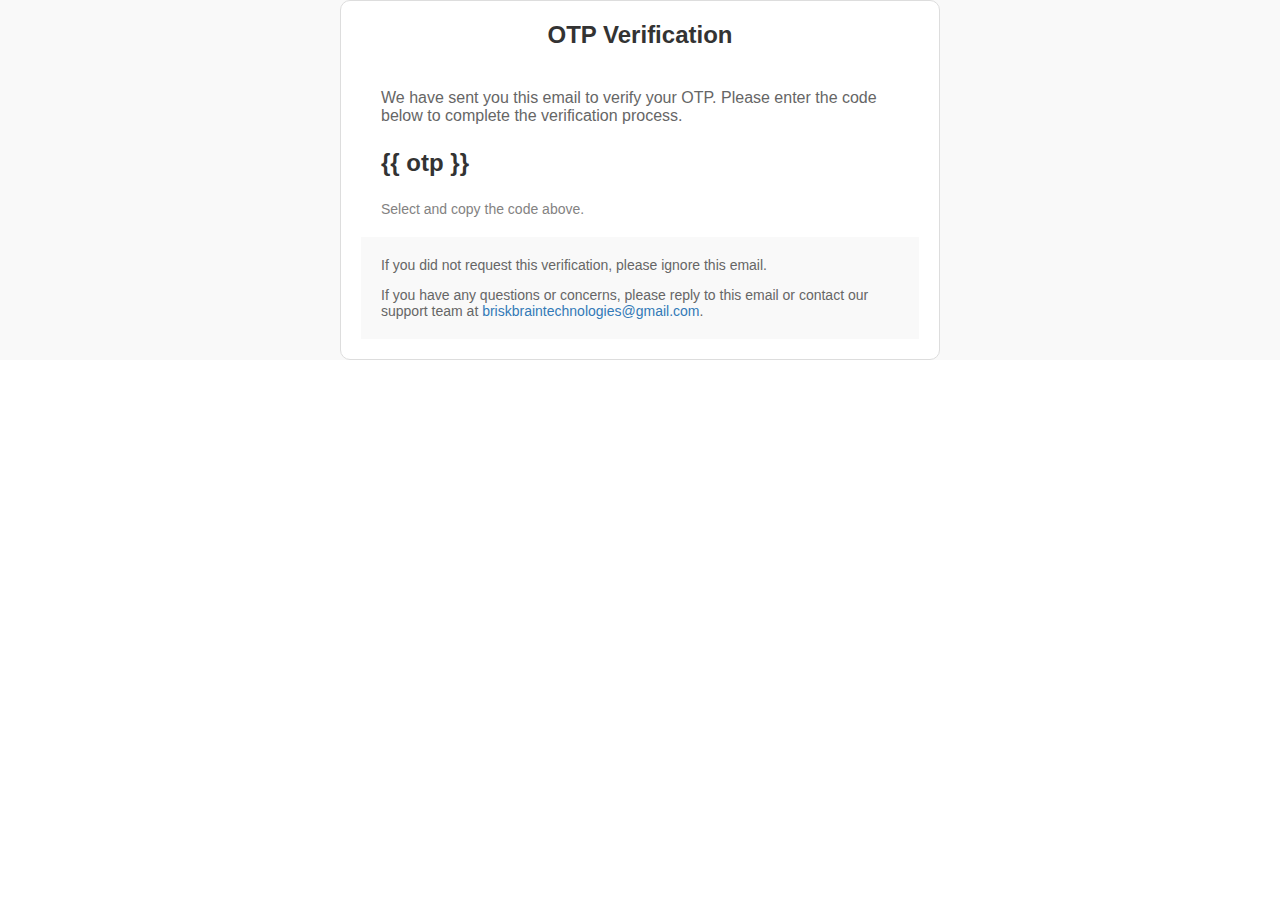
<file: templates/email_template.html>
<html>
  <body style="margin: 0; padding: 0; font-family: Arial, sans-serif">
    <table
      cellpadding="0"
      cellspacing="0"
      width="100%"
      style="background-color: #f9f9f9"
    >
      <tr>
        <td align="center">
          <table
            cellpadding="0"
            cellspacing="0"
            width="600"
            style="
              background-color: #fff;
              border: 1px solid #ddd;
              border-radius: 10px;
              padding: 20px;
            "
          >
            <tr>
              <td align="center">
                <h2 style="color: #333; font-weight: bold; margin-top: 0">
                  OTP Verification
                </h2>
              </td>
            </tr>
            <tr>
              <td style="padding: 20px">
                <p style="font-size: 16px; color: #666">
                  We have sent you this email to verify your OTP. Please enter
                  the code below to complete the verification process.
                </p>
                <p style="font-size: 24px; color: #333; font-weight: bold">
                  {{ otp }}
                </p>
                <p style="font-size: 14px; color: #838282">
                  Select and copy the code above.
                </p>
              </td>
            </tr>
            <tr>
              <td style="padding: 20px; background-color: #f9f9f9">
                <p style="font-size: 14px; color: #666">
                  If you did not request this verification, please ignore this
                  email.
                </p>
                <p style="font-size: 14px; color: #666">
                  If you have any questions or concerns, please reply to this
                  email or contact our support team at
                  <a
                    href="mailto:briskbraintechnologies@gmail.com"
                    style="color: #337ab7; text-decoration: none"
                    >briskbraintechnologies@gmail.com</a
                  >.
                </p>
              </td>
            </tr>
          </table>
        </td>
      </tr>
    </table>
  </body>
</html>
</file>
